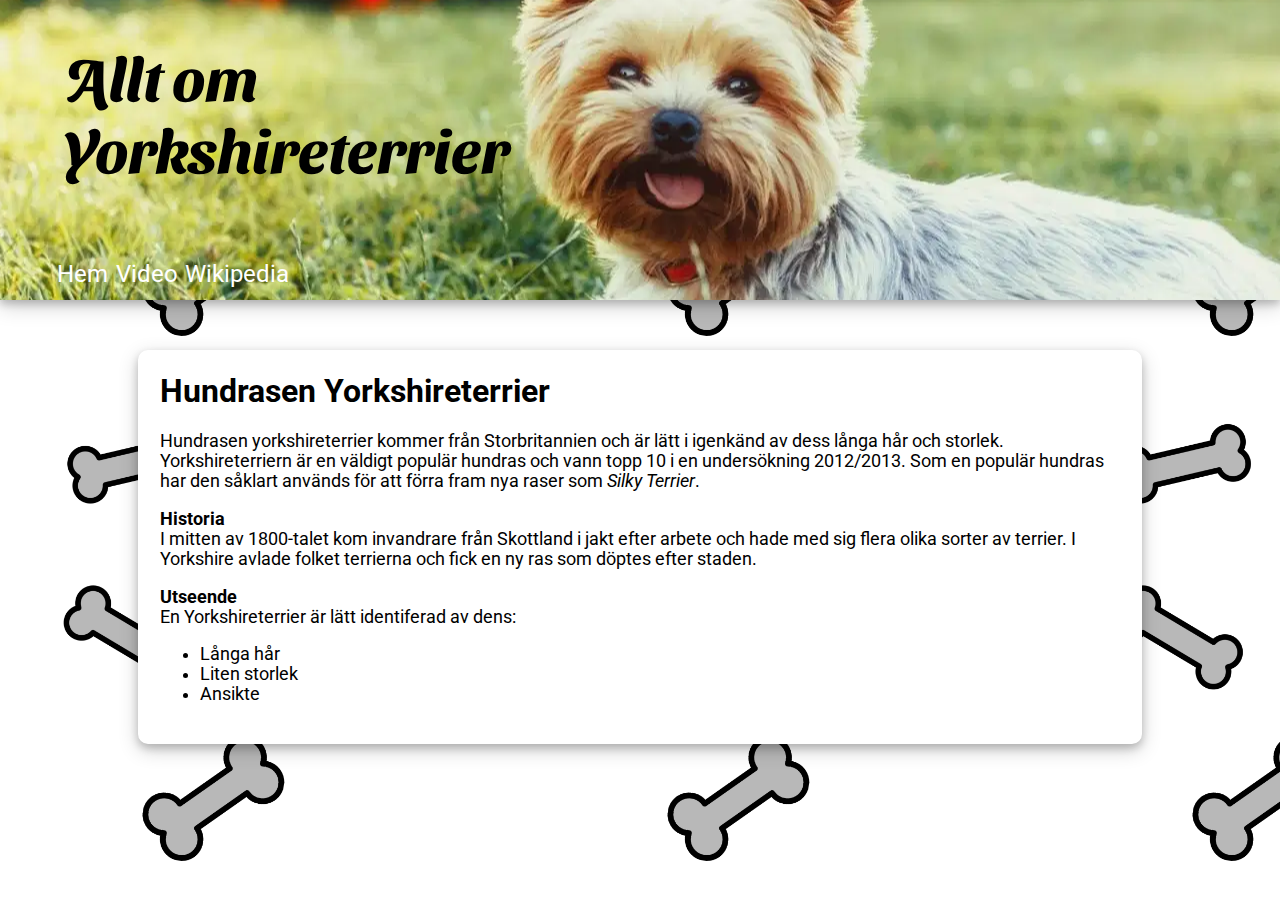
<file: index.html>
<!DOCTYPE html>
<html lang="sv">
<head>
	<title>Allt om Yorkshireterrier</title>
	<link rel="icon" href="https://mundimascota.se/wp-content/uploads/2018/10/yorkshire_terrier_large.png">
	<link rel="stylesheet" href="styles/style.css">
</head>
<body>
	<!--Header-->
	<div class="header">
		<h1>Allt om<br>Yorkshireterrier</h1>
		<a href="https://gamingtoday093.github.io/Yorkshireterrier/" class="button" id="first">Hem</a>
		<a href="https://gamingtoday093.github.io/Yorkshireterrier/video.html" class="button" id="second">Video</a>
		<a href="https://sv.wikipedia.org/wiki/Yorkshireterrier" class="button">Wikipedia</a>
	</div>
	<div class="text">
		<h1>Hundrasen Yorkshireterrier</h1>
		<p>Hundrasen yorkshireterrier kommer från Storbritannien och är lätt i igenkänd av dess långa hår och storlek. Yorkshireterriern är en väldigt populär hundras och vann topp 10 i en undersökning 2012/2013. Som en populär hundras har den såklart används för att förra fram nya raser som <i>Silky Terrier</i>.
		</p>
		<p>
		<b>Historia</b><br>
		I mitten av 1800-talet kom invandrare från Skottland i jakt efter arbete och hade med sig flera olika sorter av terrier. I Yorkshire avlade folket terrierna och fick en ny ras som döptes efter staden.
		</p>
		<p>
		<b>Utseende</b><br>
		En Yorkshireterrier är lätt identiferad av dens:
		</p>
		<ul>
			<li>
				Långa hår
			</li>
			<li>
				Liten storlek
			</li>
			<li>
				Ansikte
			</li>
		</ul>
	</div>
</body>
</html>
</file>
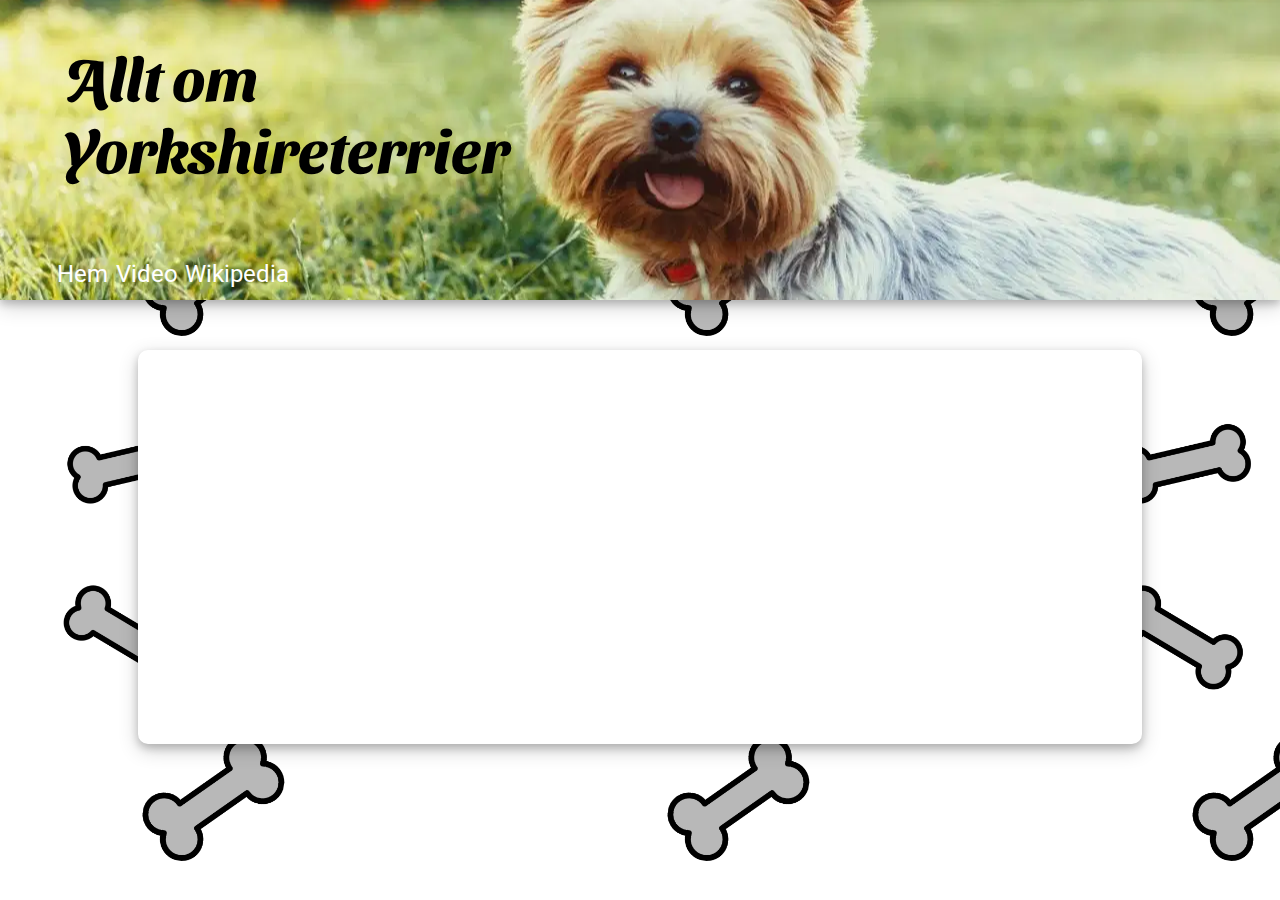
<file: video.html>
<!DOCTYPE html>
<html lang="sv">
<head>
	<title>Allt om Yorkshireterrier</title>
	<link rel="icon" href="https://mundimascota.se/wp-content/uploads/2018/10/yorkshire_terrier_large.png">
	<link rel="stylesheet" href="styles/style.css">
</head>
<body>
	<!--Header-->
	<div class="header">
		<h1>Allt om<br>Yorkshireterrier</h1>
		<a href="https://gamingtoday093.github.io/Yorkshireterrier/" class="button" id="first">Hem</a>
		<a href="https://gamingtoday093.github.io/Yorkshireterrier/video.html" class="button" id="second">Video</a>
		<a href="https://sv.wikipedia.org/wiki/Yorkshireterrier" class="button">Wikipedia</a>
	</div>
	<div class="text">
<iframe width="560" height="315" src="https://www.youtube.com/embed/J7PTPcdZIxE" frameborder="0" allow="accelerometer; autoplay; clipboard-write; encrypted-media; gyroscope; picture-in-picture" allowfullscreen></iframe>

	</div>
</body>
</html>
</file>
<file: styles/style.css>
/*Font - Roboto*/
@import url('https://fonts.googleapis.com/css2?family=Roboto&display=swap');
@import url('https://fonts.googleapis.com/css2?family=Sansita+Swashed&display=swap');
body {
height: 800px;
margin: 0px;
padding: 0px;
background-image: url('images/Bones.png');
background-size: 525px;
background-repeat: repeat;
background-attachment: scroll;
}

.header {
	background-image: url('images/header.png');
	background-repeat: no-repeat;
	background-position: center;
	width: 100%;
	height: 300px;
	position: absolute;
	top: 0px;
	box-shadow: 0 4px 8px 0 rgba(0, 0, 0, 0.2), 0 6px 20px 0 rgba(0, 0, 0, 0.19);
}

.header h1 {
	padding: 0px;
	font-family: 'Sansita Swashed', cursive;
	font-size: 375%;
	margin-left: 5%;
	user-select: none;
}

.header a {
	margin-left: 5px;
	text-decoration: none;
	user-select: none;
	cursor: pointer;
	font-size: 150%;
	font-family: 'Roboto', sans-serif;
	left: 10%;
	position: absolute;
	top: 260px;
	transform: translateX(50%);
	color: white;
}

#first {
    transform: translateX(-150%);
}

#second {
    transform: translateX(-27.5%);
}

.header a:hover {
	font-size: 160%;
	color: black;
	transition: all 0.25s ease-in-out;
}

.header a:not(:hover) {
	font-size: 150%;
	color: white;
	transition: color 0.25s ease-in-out;
}

.text {
	position: absolute;
	top: 350px;
	left: 50%;
	transform: translateX(-50%);
	padding: 20px;
	width: 75%;
	height: 350px;
	background-color: white;
	border: 2px solid white;
	border-radius: 10px;
	box-shadow: 0 4px 8px 0 rgba(0, 0, 0, 0.2), 0 6px 20px 0 rgba(0, 0, 0, 0.19);
	font-size: 100%;
	font-family: 'Roboto', sans-serif;
}

.text h1 {
	margin-top: 0px;
}

.text p {
	margin-top: 10px;
	font-size: 110%;
}

.text ul {
	margin-top: 0px;
	font-size: 110%;
}

.text iframe {
	border: none;
		left: 40%;
}
</file>
